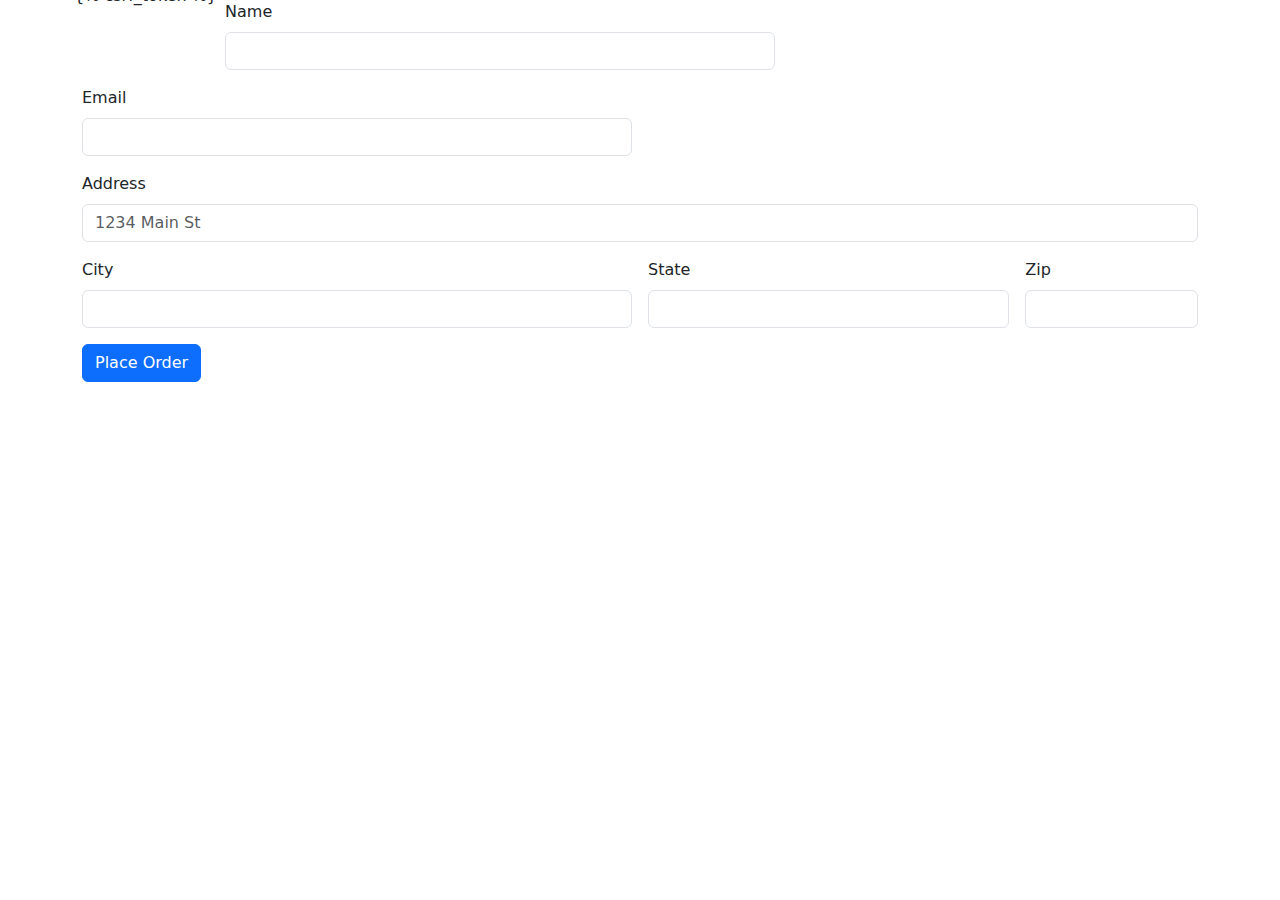
<file: ecomsite/shop/templates/shop/checkout.html>
<!doctype html>
<html lang="en">
<head>
    <meta charset="UTF-8">
    <meta name="viewport"
          content="width=device-width, user-scalable=no, initial-scale=1.0, maximum-scale=1.0, minimum-scale=1.0">
    <meta http-equiv="X-UA-Compatible" content="ie=edge">
    <link href="https://cdn.jsdelivr.net/npm/bootstrap@5.3.3/dist/css/bootstrap.min.css" rel="stylesheet"
          integrity="sha384-QWTKZyjpPEjISv5WaRU9OFeRpok6YctnYmDr5pNlyT2bRjXh0JMhjY6hW+ALEwIH" crossorigin="anonymous">

    <title>Document</title>
</head>
<body>
<div class="container">

    <div class="row">
        <div class="col-md-12">
            <ul id="item_list" class="list-group">
            </ul>
        </div>
    </div>

    <div class="row">
        <div class="col-md-12">
            <form class="row g-3" method="POST">
                {% csrf_token %}
                <input type="hidden" id="items" name="items">
                <input type="hidden" id="total" name="total">
                <div class="col-md-6">
                    <label for="name" class="form-label">Name</label>
                    <input type="text" class="form-control" id="name" name="name">
                </div>
                <div class="col-md-6">
                    <label for="email" class="form-label">Email</label>
                    <input type="email" class="form-control" id="email" name="email">
                </div>
                <div class="col-12">
                    <label for="address" class="form-label">Address</label>
                    <input type="text" class="form-control" id="address" name="address" placeholder="1234 Main St">
                </div>
                <div class="col-md-6">
                    <label for="city" class="form-label">City</label>
                    <input type="text" class="form-control" id="city" name="city">
                </div>
                <div class="col-md-4">
                    <label for="state" class="form-label">State</label>
                    <input type="text" class="form-control" id="state" name="state">
                </div>
                <div class="col-md-2">
                    <label for="ziocode" class="form-label">Zip</label>
                    <input type="text" class="form-control" id="ziocode" name="zipcode">
                </div>
                <div class="col-12">
                    <button type="submit" class="btn btn-primary">Place Order</button>
                </div>
            </form>
        </div>
    </div>
</div>

<script src="https://code.jquery.com/jquery-3.7.1.js" integrity="sha256-eKhayi8LEQwp4NKxN+CfCh+3qOVUtJn3QNZ0TciWLP4="
        crossorigin="anonymous"></script>
<script src="https://cdn.jsdelivr.net/npm/bootstrap@5.3.3/dist/js/bootstrap.bundle.min.js"
        integrity="sha384-YvpcrYf0tY3lHB60NNkmXc5s9fDVZLESaAA55NDzOxhy9GkcIdslK1eN7N6jIeHz"
        crossorigin="anonymous"></script>

<script type="text/javascript">
    if (localStorage.getItem('cart') == null) {
        var cart = {};
    } else {
        cart = JSON.parse(localStorage.getItem('cart'));
    }

    let total = 0;
    for (item in cart) {
        let name = cart[item][1]
        let quantity = cart[item][0]
        let price = cart[item][2]
        total += price;
        itemString = `<li class="list-group-item d-flex justify-content-between align-items-center">
                        <span class="badge text-bg-primary rounded-pill">${quantity}</span>
                        ${name}
                        <span class="badge text-bg-primary rounded-pill">${price}</span>
                      </li>`;
        $('#item_list').append(itemString);
    }
    $('#item_list').append(`<li class="list-group-item d-flex justify-content-between align-items-center">
                        <b>Total:</b>
                        <span class="badge text-bg-primary rounded-pill">${total}</span>
                      </li>`);

    $('#items').val(JSON.stringify(cart));
    $('#total').val(total);
</script>
</body>
</html>
</file>
